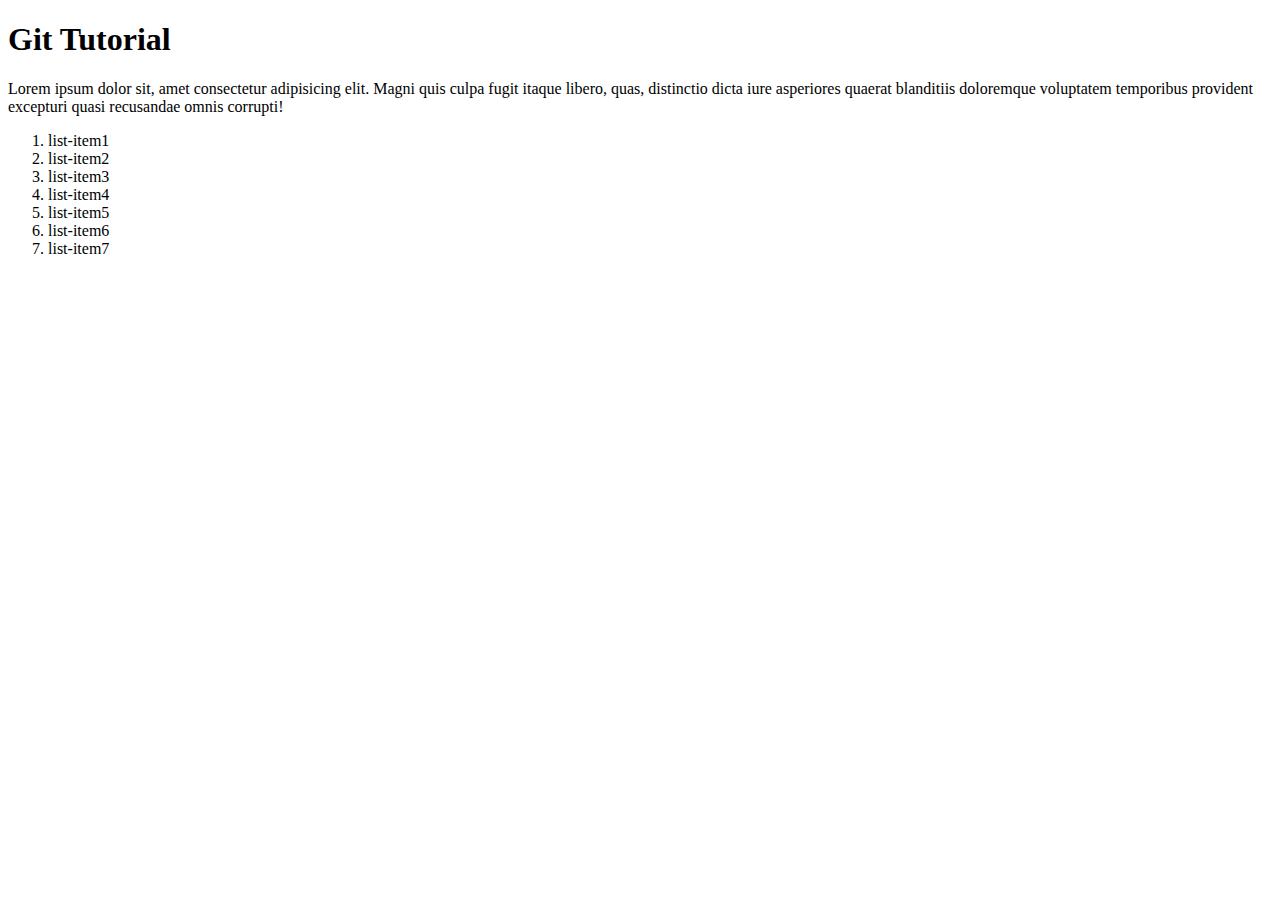
<file: index.html>
<!DOCTYPE html>
<html lang="en">
<head>
  <meta charset="UTF-8">
  <meta http-equiv="X-UA-Compatible" content="IE=edge">
  <meta name="viewport" content="width=device-width, initial-scale=1.0">
  <title>Git Tutorial</title>
</head>
<body>
  <h1>Git Tutorial</h1>
  <p>Lorem ipsum dolor sit, amet consectetur adipisicing elit. Magni quis culpa fugit itaque libero, quas, distinctio dicta iure asperiores quaerat blanditiis doloremque voluptatem temporibus provident excepturi quasi recusandae omnis corrupti!</p>

  <ol>
    <li>list-item1</li>
    <li>list-item2</li>
    <li>list-item3</li>
    <li>list-item4</li>
    <li>list-item5</li>
    <li>list-item6</li>
    <li>list-item7</li>
  </ol>
</body>
</html>
</file>
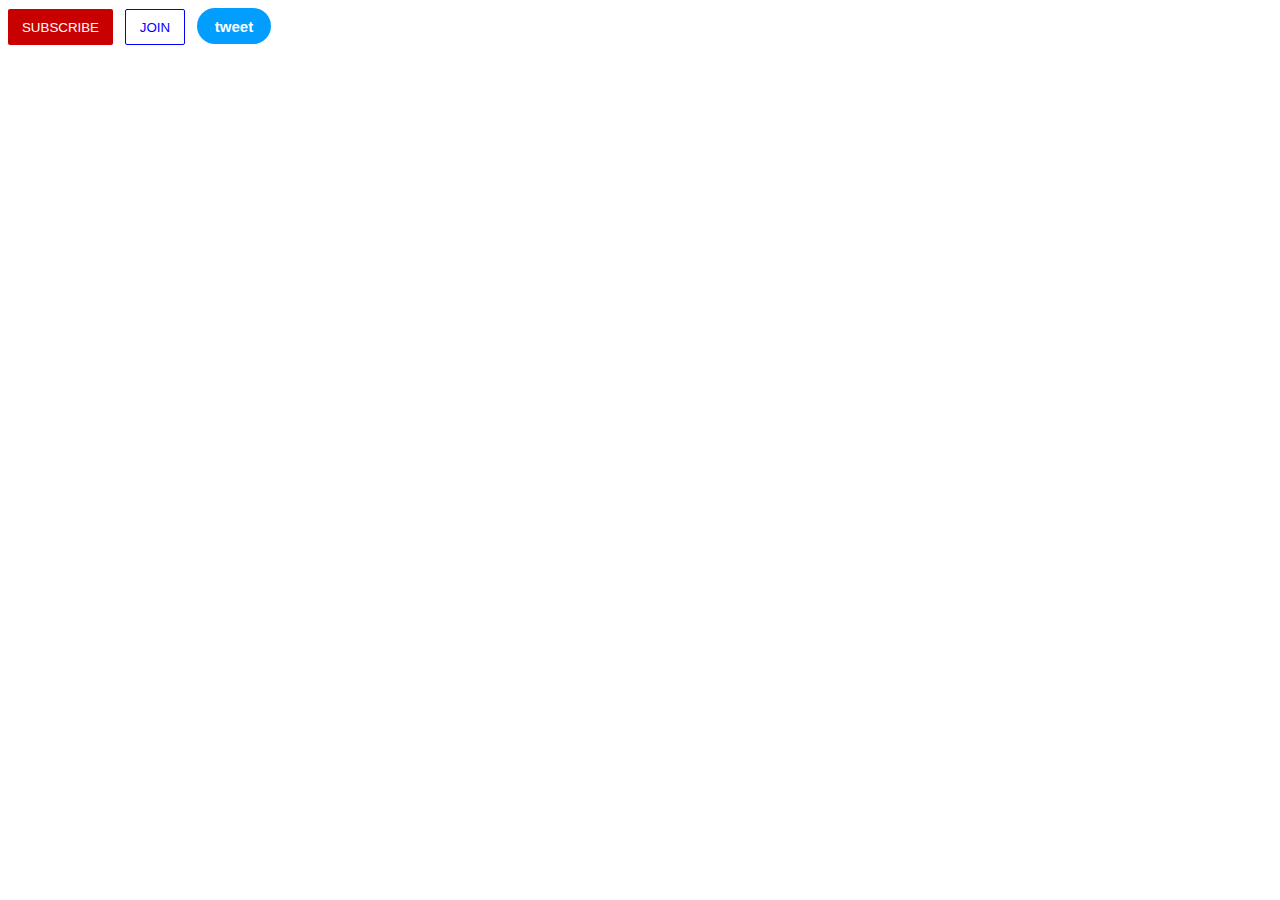
<file: button.html>
<!DOCTYPE html>
<html lang="en">
<head>
   <meta charset="UTF-8">
   <meta http-equiv="X-UA-Compatible" content="IE=edge">
   <meta name="viewport" content="width=device-width, initial-scale=1.0">
   <title>Button</title>
</head>
<body>
   <style>
      .subscribe-button{
       background-color:  rgb(200, 0, 0);
       color: white;
       border: none;
       height: 36px;
       width: 105px;
       border-radius: 2px;
       cursor: pointer;
       margin-right: 8px;
       transition: opacity .15s;
      }
      .subscribe-button:hover{
         opacity: 0.8;
      }
      .subscribe-button:active{
         opacity: 0.5;
      }

      .join-button{
         background-color: white;
         border-color: blue;
         border-style: solid;
         border-width: 1px;
         color: blue;
         height: 36px;
         width: 60px;
         border-radius: 2px;
         cursor: pointer;
         transition: background-color 0.15s,
          color 0.15s;

      }
      .join-button:hover{
         background-color: blue;
         color: white;
      }
      .join-button:active{
         opacity: 0.7;
      }
      .tweet-button{
         background-color: rgb(2, 158, 255);
         color: white;
         border: none;
         width: 74px;
         height: 36px;
         border-radius: 18px;
         font-weight: bold;
         font-size: 15px;
         cursor: pointer;
         margin-left: 8px;
        transition: box-shadow 0.15s;

      }
      .tweet-button:hover{
         box-shadow: 5px 5px 5px rgba(0,0,0, 0.15);
      }
   </style>
   <button class="subscribe-button">
      SUBSCRIBE
   </button>
   <button class="join-button">
      JOIN
   </button>
   <button class="tweet-button">
      tweet
   </button>
</body>
</html>
</file>
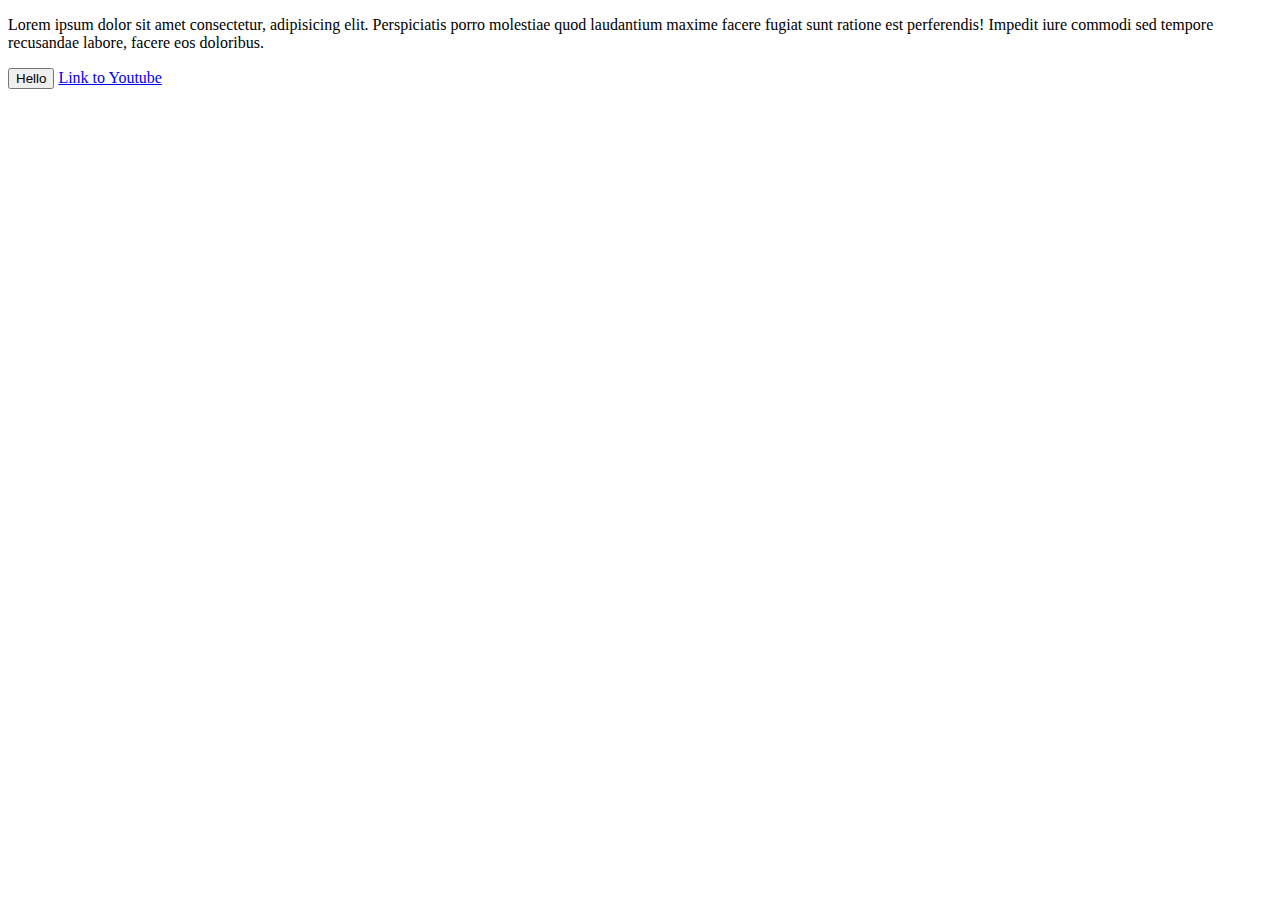
<file: website.html>
<!DOCTYPE html>
<html lang="en">
<head>
  <meta charset="UTF-8">
  <meta http-equiv="X-UA-Compatible" content="IE=edge">
  <meta name="viewport" content="width=device-width, initial-scale=1.0">
  <title>Website</title>
</head>
<body>
  <p>Lorem ipsum dolor sit amet consectetur, adipisicing elit. Perspiciatis porro molestiae quod laudantium maxime facere fugiat sunt ratione est perferendis! Impedit iure commodi sed tempore recusandae labore, facere eos doloribus.
  </p>
  <button>Hello</button>
  <a href="https://www.youtube.com/" target="_blank">Link to Youtube</a>
</body>
</html>
</file>
